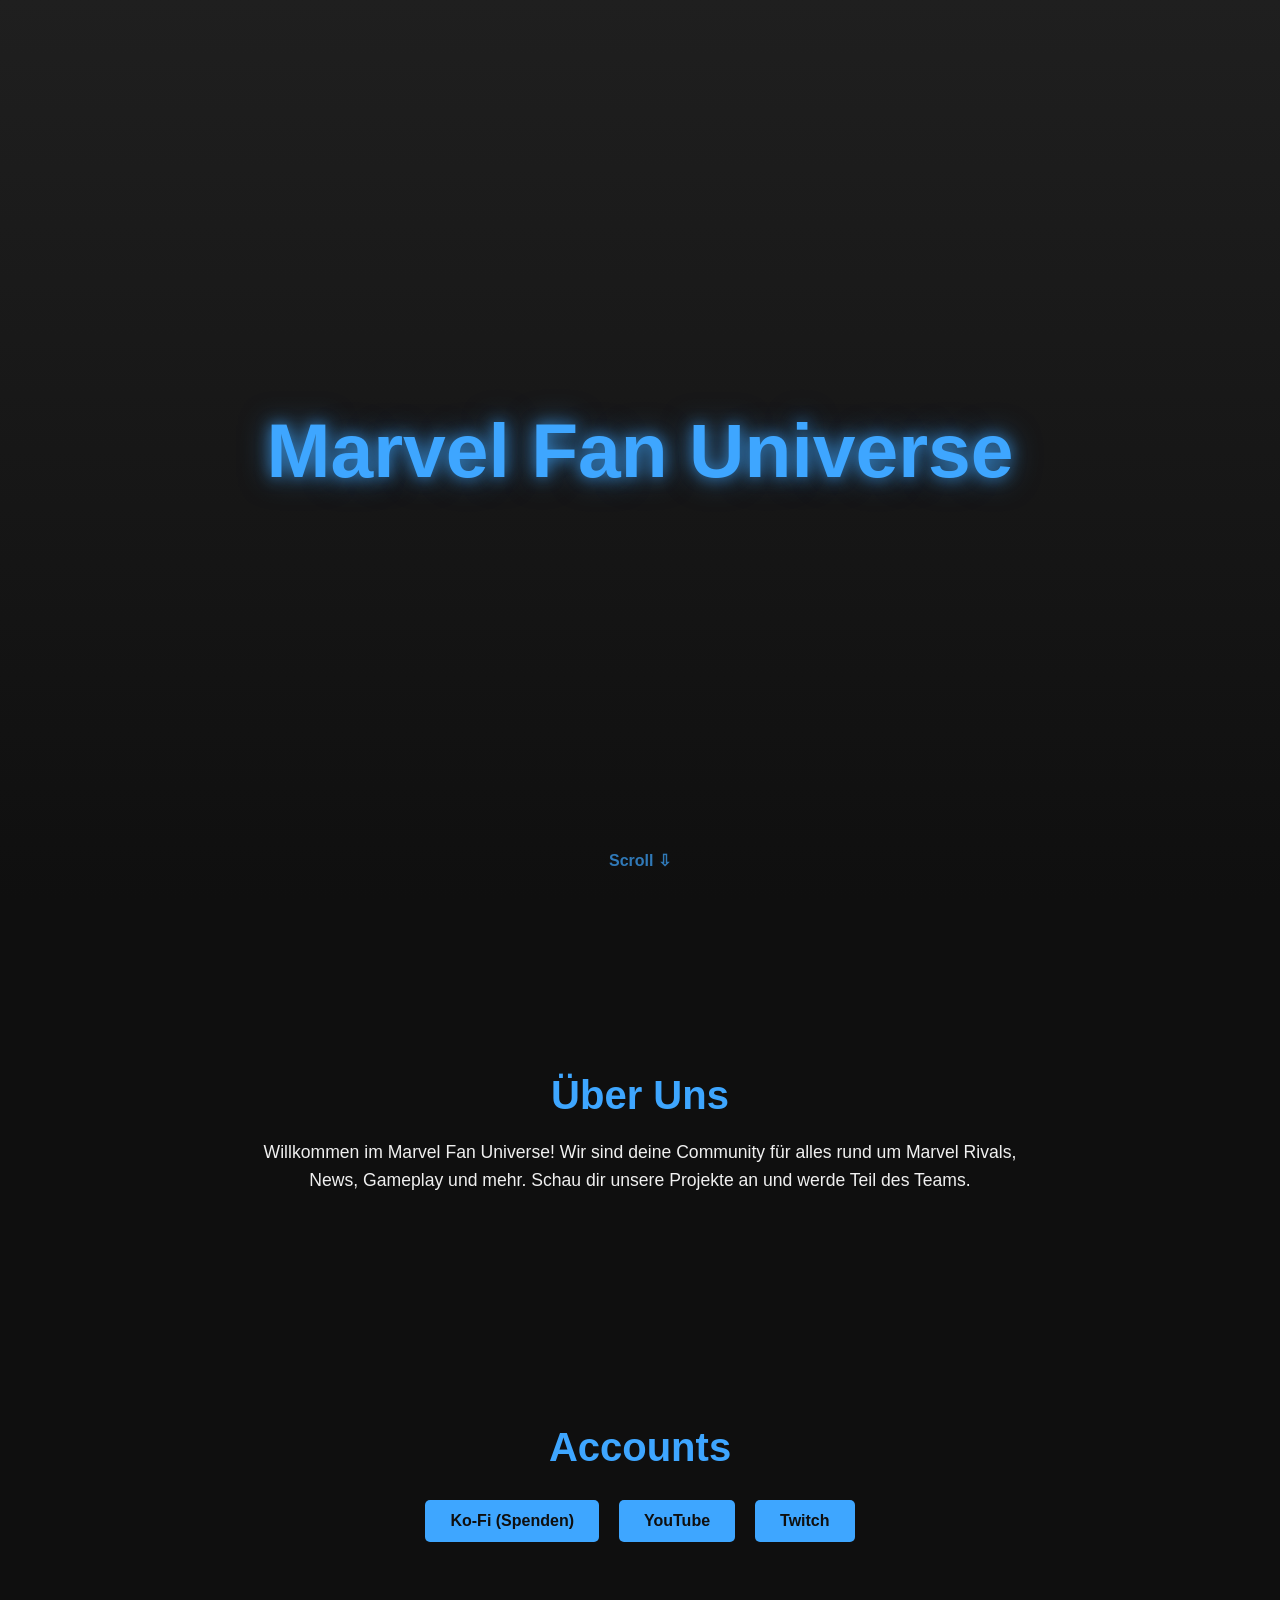
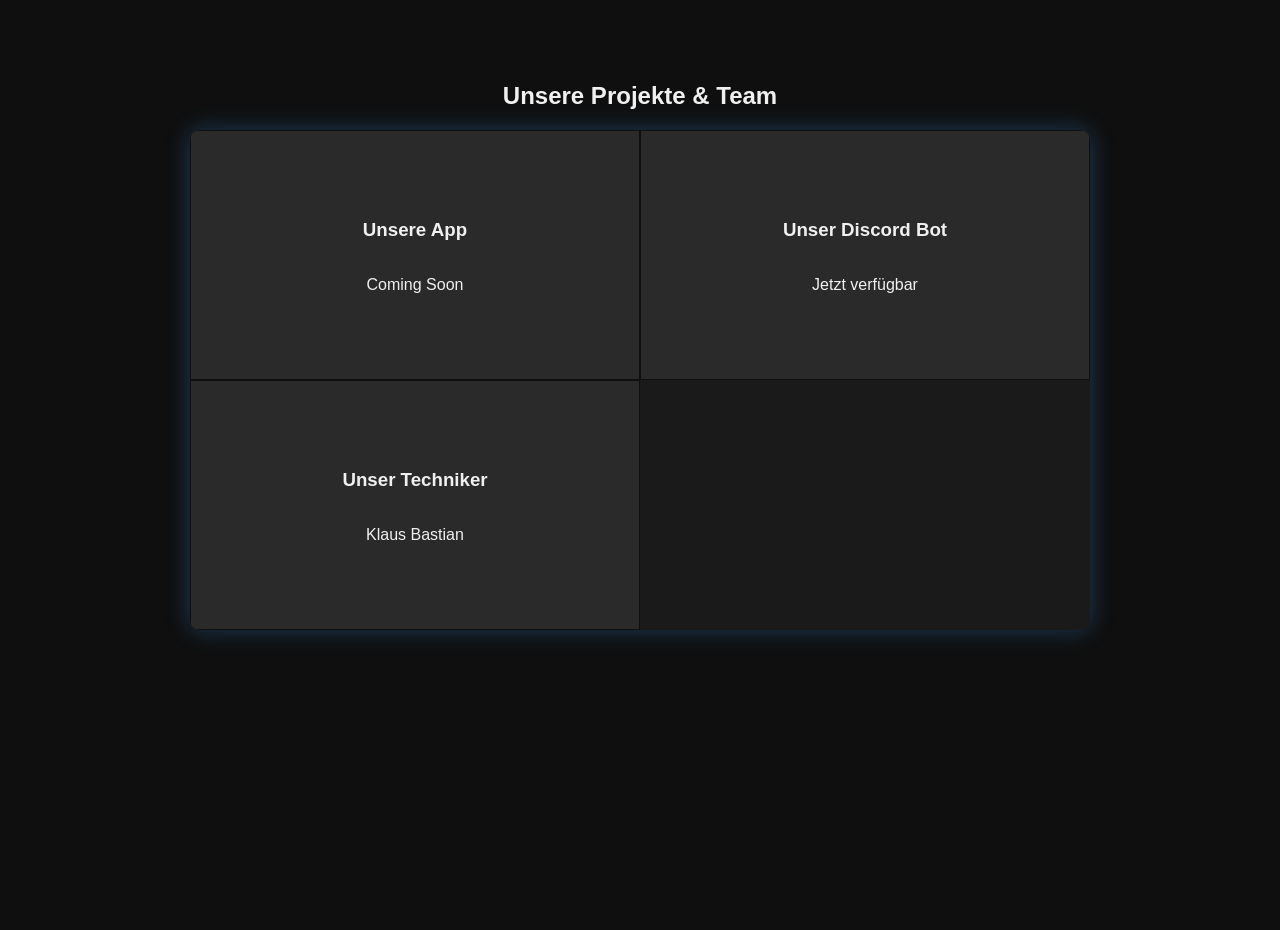
<file: index MFU ANI.html>
<!DOCTYPE html>
<html lang="de">
<head>
    <meta charset="UTF-8">
    <meta name="viewport" content="width=device-width, initial-scale=1.0">
    <title>Marvel Fan Universe - Preview</title>
    
    <style>
        /* --- Allgemeines Styling (Unverändert) --- */
        body, html {
            margin: 0;
            padding: 0;
            background-color: #0F0F0F; 
            color: #f0f0f0;
            font-family: 'Trebuchet MS', Arial, sans-serif; 
            scroll-behavior: smooth;
        }

        /* --- 1. Der Titel-Bereich (Header) --- */
        header {
            height: 100vh; 
            display: flex;
            justify-content: center;
            align-items: center;
            flex-direction: column;
            background: linear-gradient(180deg, #1f1f1f 0%, #0F0F0F 100%);
            padding: 0 20px;
            box-sizing: border-box;
        }

        h1 {
            font-family: 'Trebuchet MS', sans-serif; 
            font-weight: bold;
            font-size: 6vw;
            text-align: center;
            color: #3EA6FF; 
            text-shadow: 
                0 0 15px rgba(62, 166, 255, 0.7),
                0 0 30px rgba(62, 166, 255, 0.5);
                
            /* Startzustand für die Titel-Animation */
            opacity: 0; 
            transform: scale(0.8);
            transition: opacity 1.5s ease-out, transform 1.5s ease-out;
        }
        
        /* Zustand nach dem Laden der Seite */
        h1.loaded {
            opacity: 1;
            transform: scale(1);
        }

        /* Optional: Scroll-Pfeil */
        header::after {
            content: 'Scroll ⇩';
            position: absolute;
            bottom: 30px;
            color: #3EA6FF;
            font-family: 'Trebuchet MS', sans-serif;
            font-weight: bold;
            opacity: 0.7;
            animation: bounce 2s infinite;
        }

        @keyframes bounce {
            0%, 20%, 50%, 80%, 100% { transform: translateY(0); }
            40% { transform: translateY(-10px); }
            60% { transform: translateY(-5px); }
        }


        /* --- 2. & 3. Die Inhalts-Sektionen ("Über mich" & Links) --- */
        .content-section {
            max-width: 800px;
            margin: 100px auto; 
            padding: 40px;
            text-align: center;
        }

        .content-section h2 {
            font-family: 'Trebuchet MS', sans-serif; 
            color: #3EA6FF; 
            font-size: 2.5rem;
            margin-bottom: 20px;
        }

        .content-section p {
            font-size: 1.1rem;
            line-height: 1.6;
        }

        /* Styling für die Links (Buttons) */
        .links-container {
            display: flex;
            justify-content: center;
            gap: 20px; 
            margin-top: 30px;
        }

        .links-container a {
            display: inline-block;
            background-color: #3EA6FF; 
            color: #0F0F0F; 
            padding: 12px 25px;
            text-decoration: none;
            font-family: 'Trebuchet MS', sans-serif; 
            font-size: 1rem;
            border-radius: 5px;
            font-weight: bold;
            transition: transform 0.3s ease, background-color 0.3s ease;
        }

        .links-container a:hover {
            background-color: #fff;
            transform: scale(1.1);
        }

        /* --- 4. KACHEL-SEKTION (ZENTRIERTER BLOCK) --- */
        .quad-wrapper {
            max-width: 900px; 
            margin: 100px auto;
            padding: 0 20px;
            text-align: center;
        }
        
        #quad-view {
            display: flex;
            flex-wrap: wrap; 
            border-radius: 10px; 
            overflow: hidden; 
            background-color: #1a1a1a; 
            box-shadow: 0 0 25px rgba(62, 166, 255, 0.3);
        }

        .quad-tile {
            width: 50%; 
            height: 250px; 
            display: flex;
            flex-direction: column;
            justify-content: center;
            align-items: center;
            text-align: center;
            cursor: pointer;
            border: 1px solid #0F0F0F; 
            transition: background-color 0.3s ease, transform 0.2s ease, opacity 0.8s ease, transform 0.8s ease;
            box-sizing: border-box; 
            background-color: #2a2a2a; 
            
            /* Basis-Zustand: Unsichtbar */
            opacity: 0;
            transform: translate(0, 0); 
        }

        .quad-tile:hover {
            background-color: #333; 
            transform: translateY(-5px);
        }
        
        /* --- NEUE ANIMEIRUNGS-KLASSEN --- */
        
        /* Startzustand Kachel 1 (Links Oben) - Fliegt von links herein */
        .tile-1 {
            transform: translateX(-100%);
        }
        
        /* Startzustand Kachel 2 (Rechts Oben) - Fliegt von rechts herein */
        .tile-2 {
            transform: translateX(100%);
        }

        /* Startzustand Kachel 3 & 4 (Unten) - Fliegen von unten herein */
        .tile-3, .tile-4 {
            transform: translateY(100%);
        }

        /* Endzustand für alle Kacheln: Vollständig sichtbar und an der Zielposition */
        .quad-tile.visible {
            opacity: 1;
            transform: translate(0, 0);
        }

        /* --- 5. Fade-in-beim-Scrollen Logik (CSS) --- */
        /* Beibehalten, um die Sektionen sanft erscheinen zu lassen */
        .fade-in {
            opacity: 0;
            transform: translateY(30px);
            transition: opacity 0.8s ease-out, transform 0.8s ease-out;
        }

        .fade-in.visible {
            opacity: 1;
            transform: translateY(0);
        }

    </style>
</head>
<body onload="animateTitle()">

    <header>
        <h1 id="main-title">Marvel Fan Universe</h1>
    </header>

    <main>
        <section id="about" class="content-section fade-in">
            <h2>Über Uns</h2>
            <p>
                Willkommen im Marvel Fan Universe! Wir sind deine Community für alles rund um Marvel Rivals, News, Gameplay und mehr. 
                Schau dir unsere Projekte an und werde Teil des Teams.
            </p>
        </section>

        <section id="links" class="content-section fade-in">
            <h2>Accounts</h2>
            <div class="links-container">
                <a href="#" target="_blank" class="animated-button">Ko-Fi (Spenden)</a>
                <a href="#" target="_blank" class="animated-button">YouTube</a>
                <a href="#" target="_blank" class="animated-button">Twitch</a>
            </div>
        </section>

        <section class="quad-wrapper fade-in"> 
            <h2>Unsere Projekte & Team</h2>
            
            <div id="quad-view">
                
                <div class="quad-tile tile-1">
                    <h3>Unsere App</h3>
                    <p>Coming Soon</p>
                </div>
                
                <div class="quad-tile tile-2">
                    <h3>Unser Discord Bot</h3>
                    <p>Jetzt verfügbar</p>
                </div>

                <div class="quad-tile tile-3">
                    <h3>Unser Techniker</h3>
                    <p>Klaus Bastian</p>
                </div>

                <div class="quad-tile tile-4">
                    <h3>Unser Organisator</h3>
                    <p>Klaus Bastian</p>
                </div>
                
            </div>
        </section>
        
        <div style="height: 200px;"></div>

    </main>

    <script>
        // Funktion 1: Titel-Animation beim Laden der Seite
        function animateTitle() {
            const title = document.getElementById('main-title');
            if (title) {
                title.classList.add('loaded');
            }
        }
        
        // Funktion 2: Scroll-Animation für Sektionen & Kacheln
        const observer = new IntersectionObserver((entries) => {
            entries.forEach(entry => {
                if (entry.isIntersecting) {
                    entry.target.classList.add('visible');
                    // Wenn der quad-wrapper sichtbar wird, starte die Kachel-Animation
                    if (entry.target.classList.contains('quad-wrapper')) {
                        animateTiles();
                        // Optional: Stoppe die Beobachtung des Wrappers, nachdem er einmal animiert wurde
                        observer.unobserve(entry.target); 
                    }
                } 
            });
        }, {
            threshold: 0.1 
        });

        // Funktion 3: Kachel-Animation (zeitverzögertes Erscheinen mit Fly-in)
        function animateTiles() {
            const tiles = document.querySelectorAll('.quad-tile');
            
            tiles.forEach((tile, index) => {
                // Nur animieren, wenn die Kachel noch nicht sichtbar ist
                if (!tile.classList.contains('visible')) {
                    
                    // Füge die Klasse 'visible' mit einer Verzögerung hinzu
                    // Das löst den Übergang vom Startzustand (z.B. translateX(-100%)) zum Endzustand (translate(0,0)) aus.
                    setTimeout(() => {
                        tile.classList.add('visible');
                    }, index * 200); // 200ms Verzögerung zwischen den Kacheln
                }
            });
        }
        
        // Alle Elemente, die beim Scrollen animiert werden sollen
        const elementsToFadeIn = document.querySelectorAll('.fade-in');
        elementsToFadeIn.forEach(el => observer.observe(el));
    </script>

</body>
</html>
</file>
